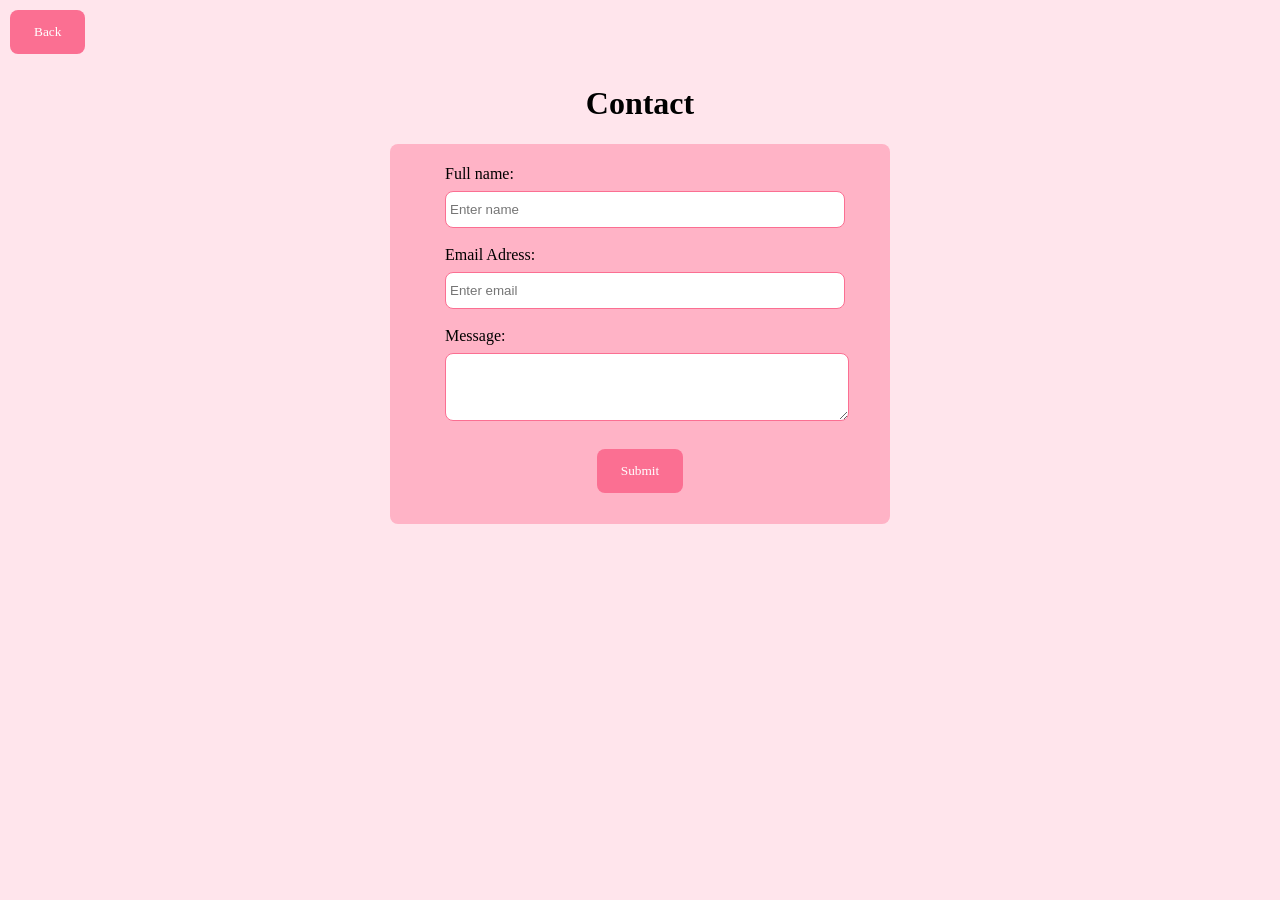
<file: contact.html>
<!DOCTYPE html>
<html lang="en">
<head>
    <meta charset="UTF-8">
    <meta name="viewport" content="width=device-width, initial-scale=1.0">
    <title>Contact</title>
    <link rel="stylesheet" href="contact.css" />
</head>
<body>
    <main>
        <button><a href="index.html">Back</a></button>
        <div class="container">
            <h1>Contact</h1>
            <form id="form" method="post">
                <div class="full-name">
            <label>Full name:</label>
            <input type="text" id="full-name" name="full-name" placeholder="Enter name" required />
                </div>
                 <div class="email">
                    <label>Email Adress:</label>
                    <input type="email" id="email address" name="email address" placeholder="Enter email" required/>
                 </div>
                 <div class="text-area">
                    <label>Message:</label>
                    <textarea></textarea>
                 </div>
                 <button>Submit</button>
            </form>
        </div>
    </main>
</body>
</html>
</file>
<file: contact.css>
body{
    padding: 0;
    margin: 0;
    box-sizing: border-box;
      width: 100%;
    height: 100hv;
      background-color:#FFE5EC ;
}
.container{
    display: flex;
    justify-content: center;
    align-items: center;
    flex-direction: column;
}
button{
    background-color:  #FB6F92;
    border: none;
    padding: 14px 24px 14px 24px;
    margin: 10px ;
    border-radius: 8px;
}
a{
    text-decoration: none;
    font-family: cursive;
    color: #ffffff;
}
.container h1{
     font-family: cursive;
     text-align: center;
}
form{
    background-color:#FFB3C6;
    min-height: 380px;
    width: 500px;
    display: flex;
    justify-content: center;
    align-items: center;
    flex-direction: column;
    border-radius: 8px;
    gap:18px;
}
.full-name{
    display: flex;
    justify-content: center;
    align-items: start;
    flex-direction: column;
    width: 78%;
    gap:8px;
}
label{
    text-align: start;
    font-family: cursive;
}
.email{
    display: flex;
    width: 78%;
    justify-content: start;
    align-items: start;
    flex-direction: column;
    gap: 8px;
}
.text-area{
    display: flex;
    justify-content: center;
    align-items: start;
    flex-direction: column;
    gap:8px;
    width:78%;  
}
input{
    width: 100%;
    padding:10px 4px 10px 4px ;
    border-radius: 8px;
    outline: none;
    border:1px solid #FB6F92;
}
textarea{
    width:100%;
    outline: none;
    border-radius: 8px;
    padding: 18px 6px 18px 6px;
    border: 1px solid #FB6F92;
}

button{
    font-family: cursive;
    color: #ffffff;
    cursor: pointer;
}
input:focus{
    border:1px solid greenyellow
}
</file>
